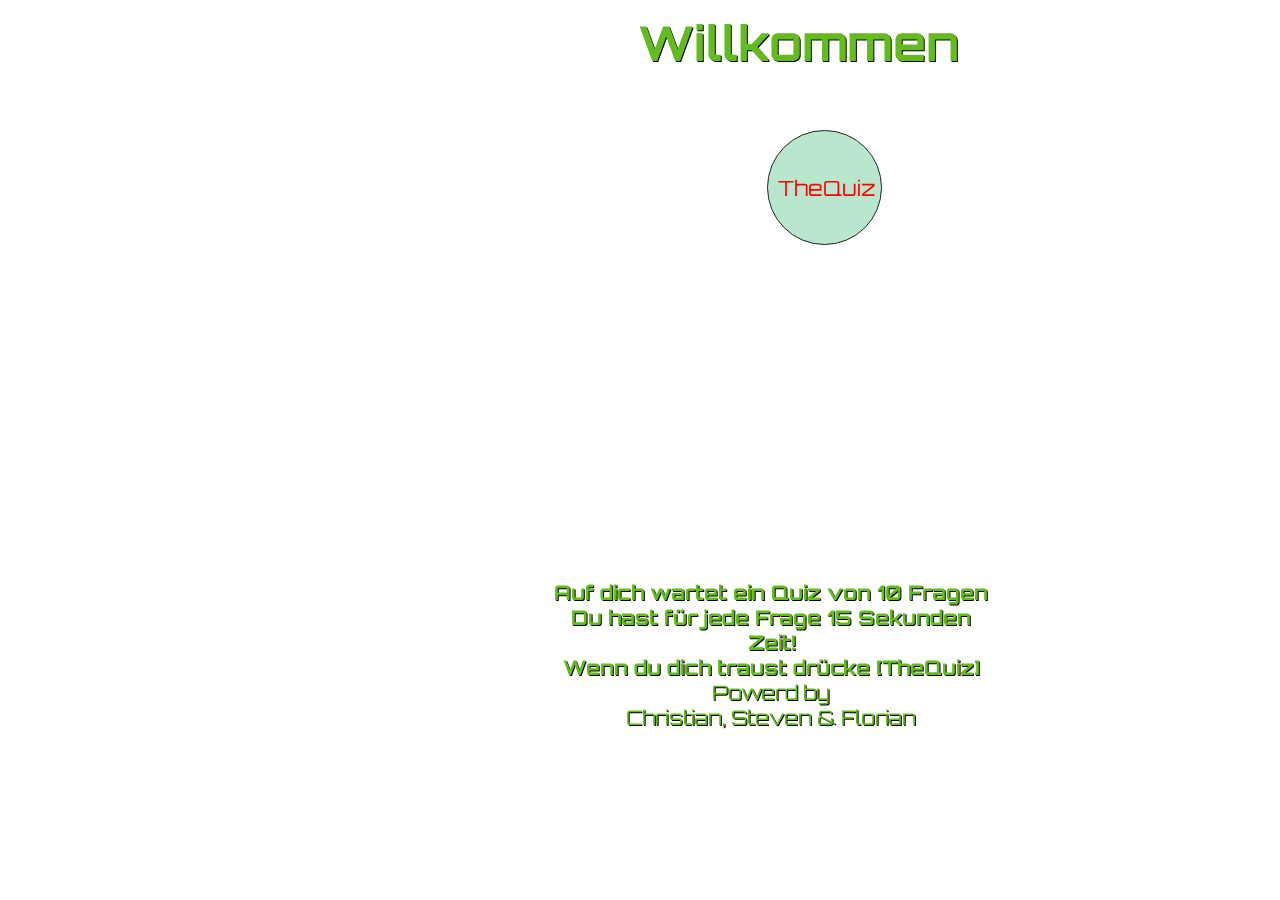
<file: index.html>
<!DOCTYPE html>
<html lang="en">
<head>
    <meta charset="UTF-8">
    <meta name="viewport" content="width=device-width, initial-scale=1.0">
    <link href="https://fonts.googleapis.com/css?family=Orbitron&display=swap" rel="stylesheet">
    <title>Quiz von CSF-Group</title>
</head>

<body  style="font-family: 'Orbitron', sans-serif">
    <div class="container">
    <div class="alles Box"></div>
        <div class="utxt"> <b> <h1>Willkommen</h1> </b> </div>
        <div class="txt"> 
             <b>Auf dich wartet ein Quiz von 10 Fragen <br>
             Du hast für jede Frage 15 Sekunden Zeit! <br> 
             Wenn du dich traust drücke [TheQuiz] </b> <br>  
             Powerd by <br>
            Christian, Steven & Florian </div>
        <div><button class="btn" onclick="window.location.href='./quiz.html'">TheQuiz</button></div>
            
     </div>
    </div>
<style>
    .container {
        position: fixed;
        top: 0;
        left: 0;
        width: 100%;
        height: 100%;
        background-image: url("https://images.unsplash.com/photo-1484069560501-87d72b0c3669?ixlib=rb-4.0.3&ixid=M3wxMjA3fDB8MHxwaG90by1wYWdlfHx8fGVufDB8fHx8fA%3D%3D&auto=format&fit=crop&w=5184&q=3456");
        background-repeat: no-repeat;
        background-size: cover;
        background-position: center center;
        display: flex;
        justify-content: center;
        align-items: center;
    }
    .alles_Box {
        box-shadow: 0px 4px 4px rgba(0, 0, 0, 0.25);
        position: relative;
        width: 1140px;
        top: -292px;
        left: -110px;
        height: 600px;
        text-align: center;
    }    
    .utxt{
	width: 300px;
	height: 75px;
	position:fixed;
	left: 638px;
	top: -20px;
    text-align: center;
    color: rgb(100, 187, 29);
    font-size: 24px;
    text-shadow: 1px 1px black;
    }
    .txt { 
	width:450px;
	height:225px;
	position:fixed;
	left:546px;
	top:580px;
    text-align:center;
    border-radius: 4px;
    color: rgb(100, 187, 29);
    font-size: 20px;
    text-shadow: 1px 1px black;
    }
    .btn {
	background-color: rgba(20, 174, 92, 0.300);
	width: 115px;
	height: 115px;
	position: fixed;
	left: 767px;
    top: 120px;
	border: 1px solid #222;
	padding: 10px;
	margin: 10px 0;
	text-align: center;
	border-radius:500px;
	cursor: pointer;
	color: rgb(255, 0, 0);
	font-size: 21px;
    font-family: 'Orbitron', sans-serif;
	}
    button:hover {
    background-color:rgba(20.000000707805157, 174.00000482797623, 92.00000211596489, 1);
    }

</style>
</body>
</html>
</file>
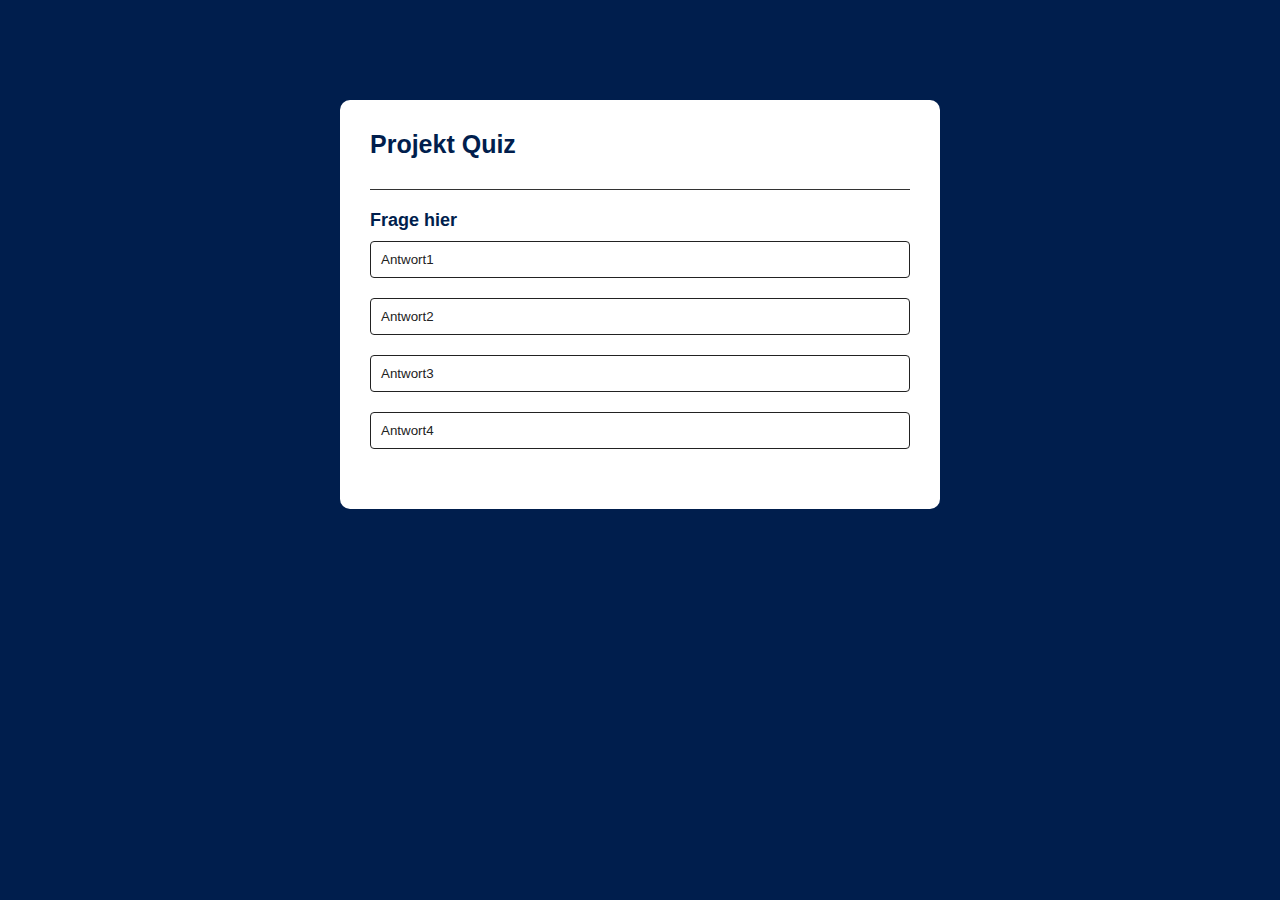
<file: test2/index.html>
<!DOCTYPE html>
<html lang="en">
<head>
    <meta charset="UTF-8">
    <meta name="viewport" content="width=device-width, initial-scale=1.0">
    <title>Quiz</title>
    <link rel="stylesheet" href="style.css">
</head>
<body>
    <div class="app">
        <h1>Projekt Quiz</h1>
        <div class="quiz">
            <h2 id="question">Frage hier</h2>
            <div id="answer-buttons">
                <button class="btn">Antwort1</button>
                <button class="btn">Antwort2</button>
                <button class="btn">Antwort3</button>
                <button class="btn">Antwort4</button>
            </div>
            <button id="next-btn">Weiter</button>
        </div>
    </div>
<script src="script.js"></script>
</body>
</html>
</file>
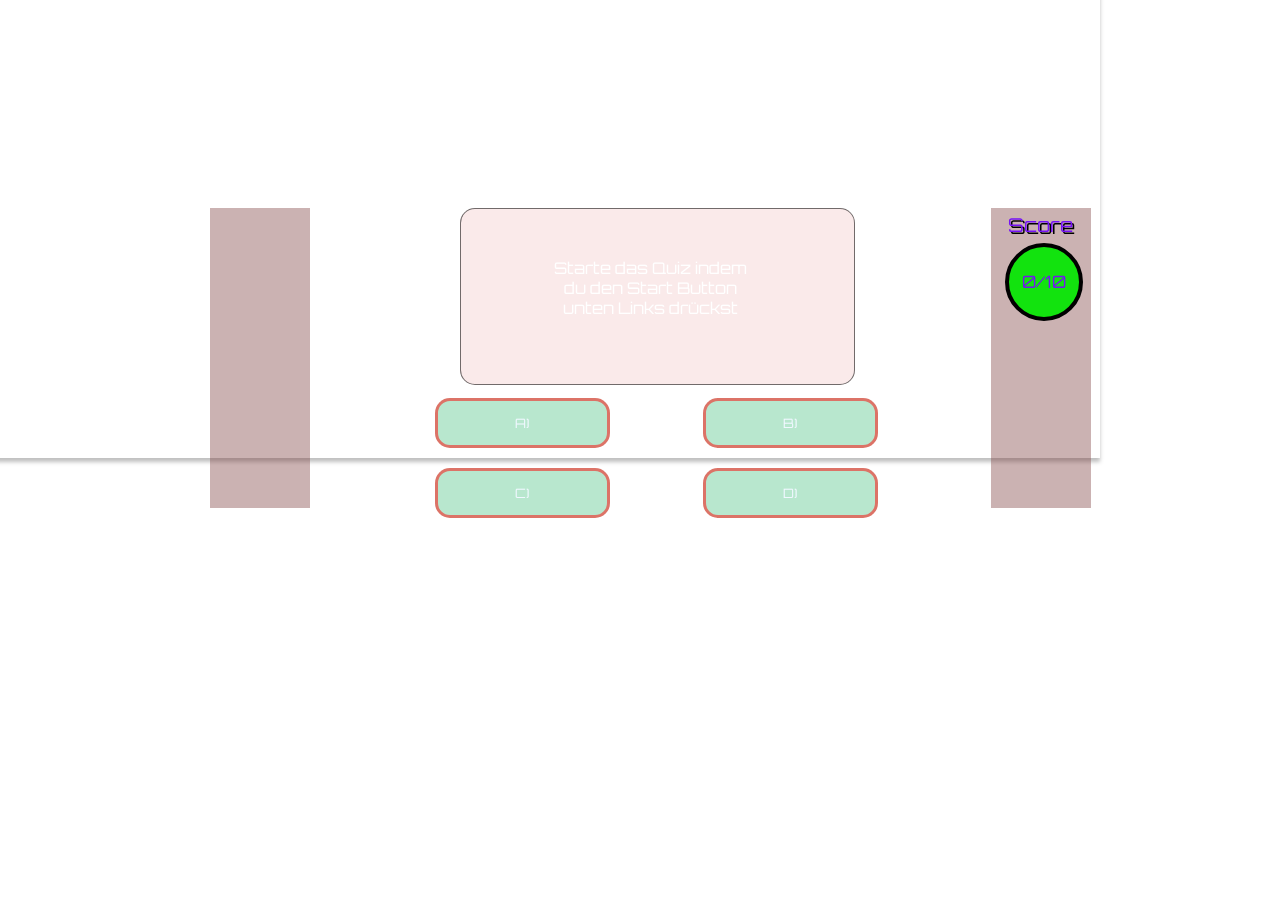
<file: quiz-works.html>
<!DOCTYPE html>
<html lang="en">
<head>
  <meta charset="UTF-8">
  <meta name="viewport" content="width=device-width, initial-scale=1.0">
  <title>Quiz von CSF-Group</title>
  <link rel="stylesheet" href="styles.css">
  <link href="https://fonts.googleapis.com/css?family=Inter&display=swap" rel="stylesheet">
  <link href="https://fonts.googleapis.com/css?family=Orbitron&display=swap" rel="stylesheet">
</head>

<body>
  <div class="container">
  <div class=alles_Box>
    <div class="linke_Box"></div>
    <div class="rechte_Box"></div>
    <div class="Question_Box" id="question"></div>
    <span class="Question_Txt" id="question-box">Starte das Quiz indem  <br>  du den Start Button <br> unten Links drückst</span>
    <div id="answer-buttons">
      <button class="btn">A)</button>
      <button class="btn">B)</button>
      <button class="btn">C)</button>
      <button class="btn">D)</button>
    </div>
    <div class="Kreis_Timer"></div>
    <span  class="Timer">Timer</span>
  <div class="Score_Kreis"></div>
    <span  class="Score_Überschrift">Score</span>
    <span  class="Score_Zahl">0/10</span>
  <div class="Kreis_Skip"></div>
  <div class="Kreis_QPH"></div>
    <span  class="Start"></span>
    <span  class="Falsch"></span>
    <span  class="TPH" id="timer" >15</span>
    <button class="Skip" id="skip">Skip</button>
    <button class="QPH">Start</button>
   </div>
  </div>
  <script src="app.js"></script>
</body>

</html>
</file>
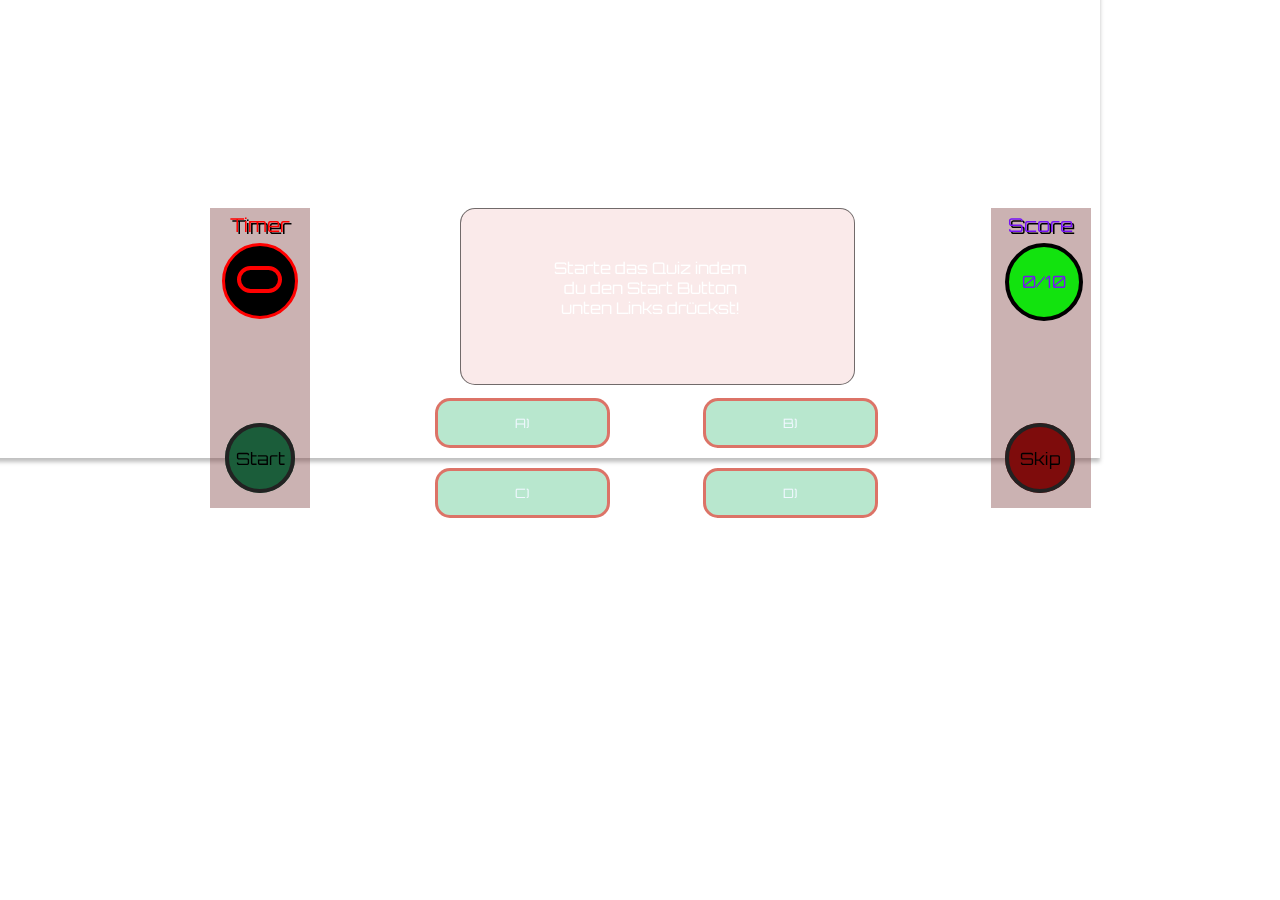
<file: quiz.html>
<!DOCTYPE html>
<html lang="en">
<head>
  <meta charset="UTF-8">
  <meta name="viewport" content="width=device-width, initial-scale=1.0">
  <title>Quiz von CSF-Group</title>
  <link rel="stylesheet" href="styles.css">
  <link href="https://fonts.googleapis.com/css?family=Orbitron&display=swap" rel="stylesheet">
</head>

<body>
  <div class="container">
  <div class="alles_Box">
    <div class="linke_Box"></div>
    <div class="rechte_Box"></div>
    <div class="Question_Box" id="question"></div>
      <span class="Question_Txt" id="question-box">Starte das Quiz indem  <br>  du den Start Button <br> unten Links drückst!</span>
    <div id="answer-buttons">
      <button class="btn">A)</button>
      <button class="btn">B)</button>
      <button class="btn">C)</button>
      <button class="btn">D)</button>
    </div>
    <div class="Timer_Kreis"></div>
      <span  class="Timer_Überschrift">Timer</span>
      <span  class="Timer_Zahl" id="timer"></span>
    <div class="Score_Kreis"></div>
      <span  class="Score_Überschrift">Score</span>
      <span  class="Score_Zahl">0/10</span>
    <div class="Skip_Kreis"></div>
      <button class="Skip_Button" id="skip">Skip</button>
    <div class="Start_Kreis"></div>
      <button class="Start_Button">Start</button>
   </div>
  </div>
  <script src="app.js"></script>
</body>

</html>
</file>
<file: test2/style.css>
* {
    margin: 0;
    padding: 0;
    font-family: 'Poppins', sans-serif;
    box-sizing: border-box;
}
body{
    background: #001e4d;
}
.app{
    background: #fff;
    width: 90%;
    max-width: 600px;
    margin: 100px auto 0;
    border-radius: 10px;
    padding: 30px;
}
.app h1{
    font-size: 25px;
    color: #011e4d;
    font-weight: 600;
    border-bottom: 1px solid #333; /* Strich unter Überschrift*/
    padding-bottom: 30px; /* Abstand zur Überschrirft*/
}
.quiz{
    padding: 20px 0;
}
.quiz h2{
    font-size: 18px;
    color: #001e4d;
    font-weight: 600;
}
.btn{
    background: #fff;
    color: #222;
    font-weight: 500;
    width: 100%;
    border: 1px solid #222;
    padding: 10px;
    margin: 10px 0;
    text-align: left;
    border-radius: 4px;
    cursor: pointer;
    transition: all 0.3s;
}
.btn:hover:not([disabled]){
    background: #222;
    color: #fff;
}
.btn:disabled{
    cursor: no-drop;
}
#next-btn{
    background: #011e4d;
    color: #fff;
    font-weight: 500;
    width: 150px;
    border: 0;
    padding: 10px;
    margin: 20px auto 0;
    border-radius: 4px;
    cursor: pointer;
    display: none;
}
.correct{
    background: #9aeabc;
}
.incorrect{
    background: #ff9393;
}
</file>
<file: styles.css>
.container {
	position: fixed;
	top: 0;
	left: 0;
	width: 100%;
	height: 100%;
	background-image: url("https://images.unsplash.com/photo-1484069560501-87d72b0c3669?ixlib=rb-4.0.3&ixid=M3wxMjA3fDB8MHxwaG90by1wYWdlfHx8fGVufDB8fHx8fA%3D%3D&auto=format&fit=crop&w=5184&q=3456");
	background-repeat: no-repeat;
	background-size: cover;
	background-position: center center;
	display: flex;
	justify-content: center;
	align-items: center;
}

.alles_Box {
	box-shadow: 0px 4px 4px rgba(0, 0, 0, 0.25);
	position: relative;
	width: 1140px;
	top: -292px;
	left: -110px;
	height: 600px;
	text-align: center;
}

.linke_Box {
	background-color: rgba(125.37500202655792, 62.165105044841766, 62.165105044841766, 0.4000000059604645);
	width: 100px;
	height: 300px;
	position: absolute;
	left: 250px;
	top: 350px;
}

.rechte_Box {
	background-color: rgba(125.37500202655792, 62.165105044841766, 62.165105044841766, 0.4000000059604645);
	width: 100px;
	height: 300px;
	position: absolute;
	left: 1031px;
	top: 350px;
}

.Question_Box {
	background-color: rgba(206, 53, 53, 0.100);
	width: 393px;
	height: 175px;
	position: absolute;
	left: 500px;
	top: 350px;
	text-align: center;
	border: 1px solid rgba(0, 0, 0, 0.55); 
	border-radius: 15px;
	color: aliceblue;
}

.Question_Txt {
	color: rgba(255, 255, 255, 1);
	width: 400px;
	height: 20px;
	position: absolute;
	left: 490px;
	top: 400px;
	text-align: center;
	font-size: 16px;
	letter-spacing: 0;
	font-family: 'Orbitron', sans-serif;
}

.btn {
	background-color: rgba(20, 174, 92, 0.300);
	width: 175px;
	height: 50px;
	position: absolute;
	left: 475px;
	border: 3px solid #ff000080;
	padding: 10px;
	margin: 10px 0;
	text-align: center;
	border-radius: 15px;
	cursor: pointer;
	color: aliceblue;
	font-size: 13px;
	font-family: 'Orbitron', sans-serif;
}

.btn:nth-child(1) {
	top: 530px;
}

.btn:nth-child(2) {
	top: 530px;
	left: 743px;
}

.btn:nth-child(3) {
	top: 600px;
}

.btn:nth-child(4) {
	top: 600px;
	left: 743px;
}

button:hover {
	background-color: rgba(20.000000707805157, 174.00000482797623, 92.00000211596489, 1);
}

.Timer_Überschrift {
	color: rgba(255, 0, 0);
	width: 55px;
	height: 24px;
	position: absolute;
	left: 270px;
	top: 355px;
	text-align: left;
	font-size: 19px;
	letter-spacing: 0;
	font-family: 'Orbitron', sans-serif;
	text-shadow: 2px 2px black;
}

.Timer_Kreis {
	border-radius: 500px;
	background-color: rgba(0, 0, 0);
	width: 70px;
	height: 70px;
	position: absolute;
	left: 262px;
	top: 385px;
	border: 3px solid #ff0000;
}

.Timer_Zahl {
	color: rgb(255, 0, 0);
	width: 37px;
	height: 19px;
	position: absolute;
	left: 277px;
	top: 408px;
	font-family: Inter;
	text-align: center;
	font-size: 17px;
	letter-spacing: 0;
	border: 4px solid #ff0000;
	border-radius: 150px;
	font-family: 'Orbitron', sans-serif;
}

.Score_Überschrift { 
	color:rgba(117, 18, 246, 1);
	width: 55px;
	height: 24px;
	position: absolute;
	left: 1048px;
	top: 355px;
	text-align: left;
	font-size: 19px;
	letter-spacing: 0;
	text-shadow: 2px 2px black;
	font-family: 'Orbitron', sans-serif;
}
.Score_Kreis { 
	border-radius: 500px;
	background-color:rgba(18.474213480949402, 227.37499594688416, 14.21093724668026, 1);
	width: 70px;
	height: 70px;
	position: absolute;
	left: 1045px;
	top: 385px;
	border: 4px solid #000000;
	font-family: 'Orbitron', sans-serif;
}
.Score_Zahl { 
	color:rgb(117, 18, 246);
	width: 81px;
	height: 48px;
	position: absolute;
	left: 1043px;
	top: 413px;
	text-align:center;
	font-size: 17px;
	letter-spacing:0;
	font-family: 'Orbitron', sans-serif;
}

.Start_Kreis {
	border-radius: 500px;
	background-color: rgba(24, 92, 56, 0.85);
	width: 70px;
	height: 70px;
	position: absolute;
	left: 265px;
	top: 565px;
	cursor: pointer;
	pointer-events: auto;
}

.Start_Button {
	background-color: rgba(24, 92, 56, 0.85);
	border-radius: 500px; 
	color:rgb(0, 0, 0);
	width: 70px;
	height: 70px;
	position:absolute;
	left: 265px;
	top: 565px;
	text-align: center;
	font-size: 17px;
	letter-spacing: 0;
	border: 4px solid #222;
	font-family: 'Orbitron', sans-serif;
}
.Start_Button:hover {
	background-color: rgba(20.000000707805157, 174.00000482797623, 92.00000211596489, 1);
}
.Skip_Button {
	background-color: rgb(126, 12, 12);
	border-radius:500px;
	color:rgb(0, 0, 0);
	width: 70px;
	height: 70px;
	position:absolute;
	left: 1045px;
	top: 565px;
	text-align: center;
	font-size: 17px;
	border: 4px solid #222;
	font-family: 'Orbitron', sans-serif;
}
.Skip_Button:hover{
	background-color: red;
}
.Skip_Kreis {
	border-radius:500px;
	background-color:rgb(126, 12, 12);
	width: 70px;
	height: 70px;
	position:absolute;
	left: 1045px;
	top: 565px;
	}
</file>
